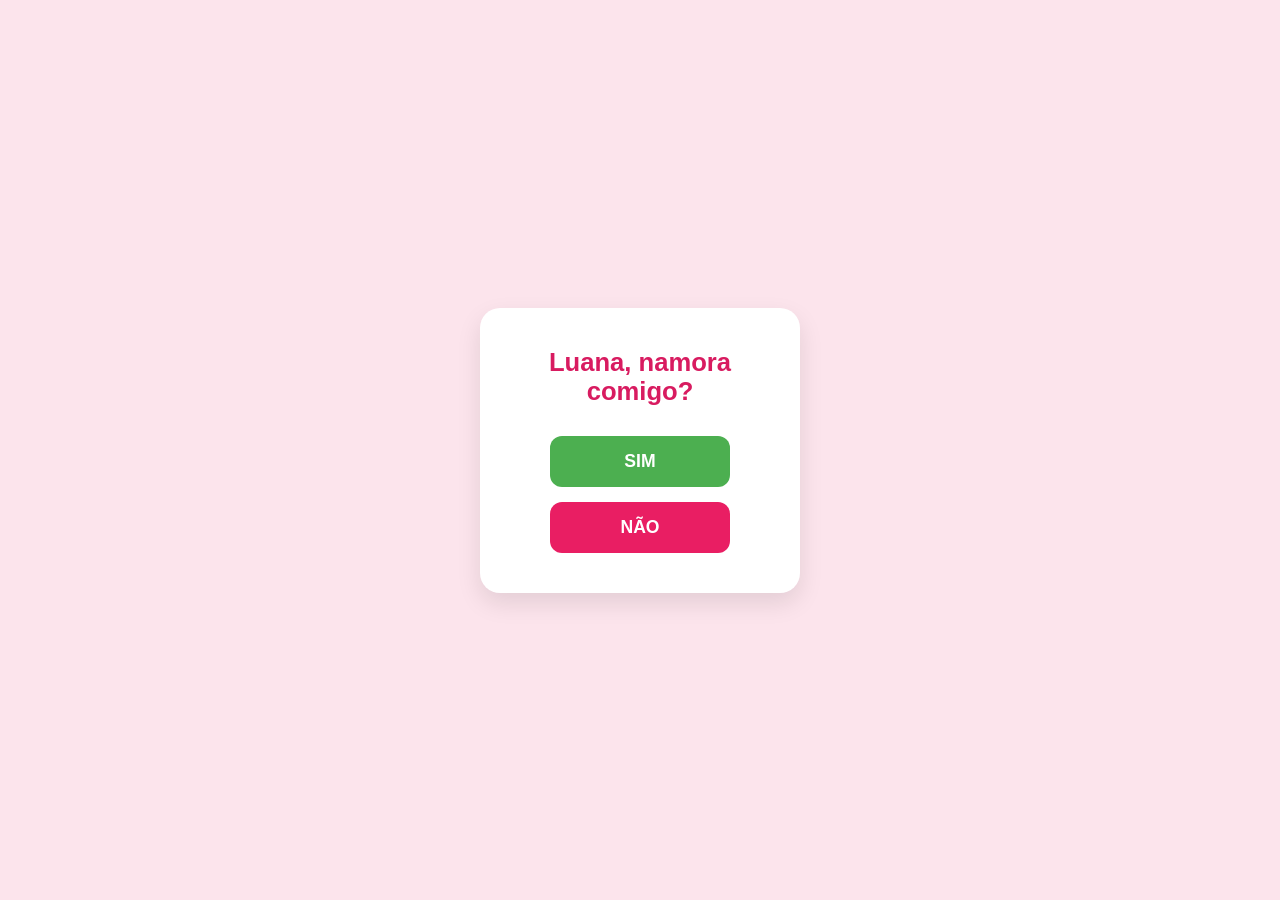
<file: index.html>
<!DOCTYPE html>
<html lang="pt-br">
<head>
    <meta charset="UTF-8">
    <meta name="viewport" content="width=device-width, initial-scale=1.0">
    <title>Um Pedido Especial</title>
    <link rel="stylesheet" href="style.css">
</head>
<body>
    <div class="container">
        <h1>Luana, namora comigo?</h1>
        <div class="buttons">
            <button id="yesBtn" onclick="location.href='yes.html'">SIM</button>
            <button id="noBtn">NÃO</button>
        </div>
    </div>
    <script src="script.js"></script>
</body>
</html>
</file>
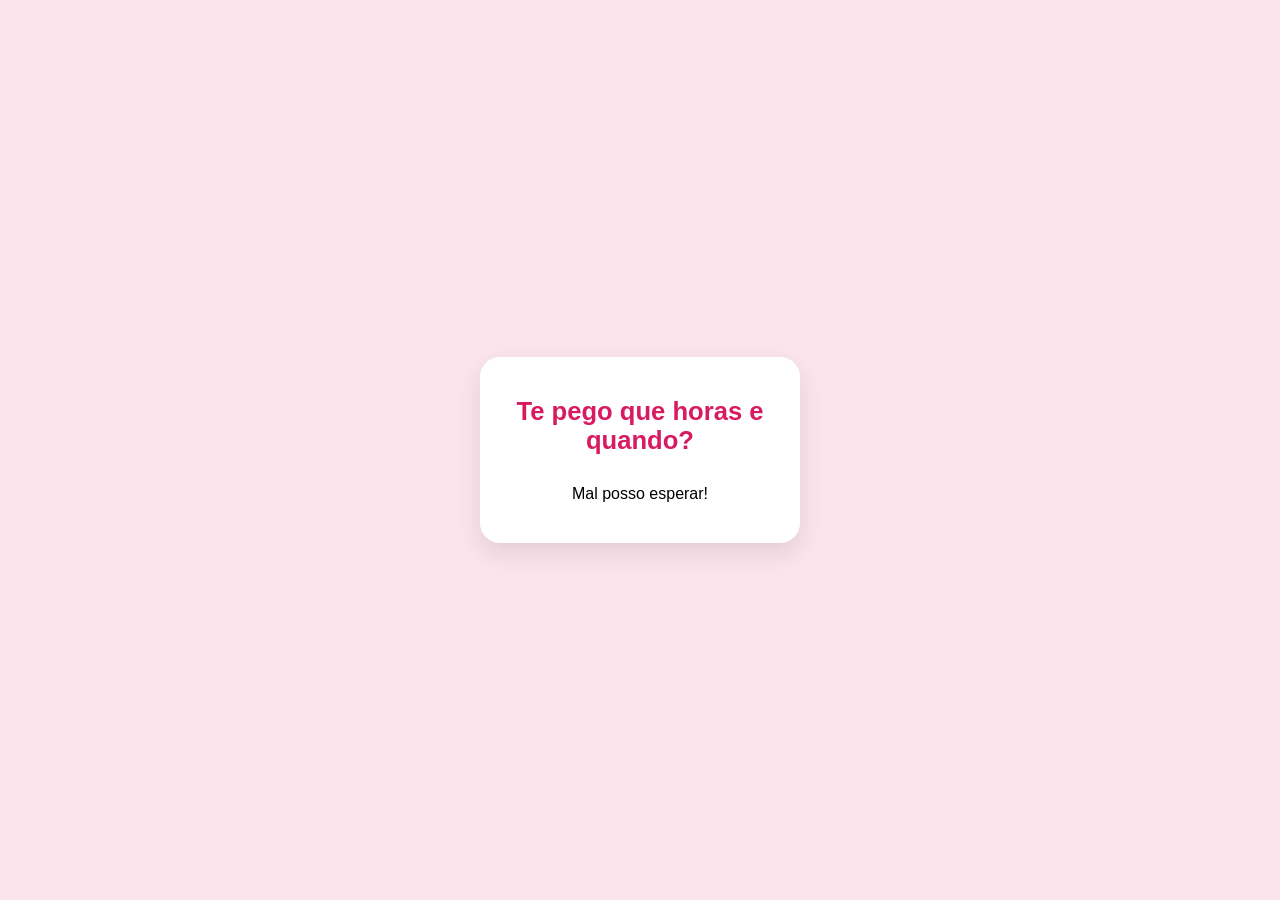
<file: yes.html>
<!DOCTYPE html>
<html lang="pt-br">
<head>
    <meta charset="UTF-8">
    <meta name="viewport" content="width=device-width, initial-scale=1.0">
    <title>Uhuu!</title>
    <link rel="stylesheet" href="style.css">
</head>
<body>
    <div class="container">
        <h1>Te pego que horas e quando?</h1>
        <p>Mal posso esperar!</p>
    </div>
</body>
</html>
</file>
<file: style.css>
* {
    margin: 0;
    padding: 0;
    box-sizing: border-box;
}

body {
    display: flex;
    justify-content: center;
    align-items: center;
    min-height: 100vh;
    font-family: 'Arial', sans-serif;
    background-color: #fce4ec;
    overflow: hidden; /* Importante para o mobile não dar scroll */
}

.container {
    background-color: white;
    padding: 40px 20px;
    border-radius: 20px;
    box-shadow: 0 10px 25px rgba(0,0,0,0.1);
    text-align: center;
    width: 90%;
    max-width: 320px; /* Largura do card */
    z-index: 1;
}

h1 {
    color: #d81b60;
    margin-bottom: 30px;
    font-size: 1.6rem;
}

.buttons {
    display: flex;
    flex-direction: column; /* SIM em cima, NÃO embaixo */
    align-items: center;
    gap: 15px;
}

button {
    padding: 15px;
    width: 180px; /* Largura fixa para ambos os botões */
    border: none;
    border-radius: 12px;
    font-size: 1.1rem;
    font-weight: bold;
    cursor: pointer;
    text-transform: uppercase;
}

#yesBtn {
    background-color: #4caf50;
    color: white;
}

#noBtn {
    background-color: #e91e63;
    color: white;
    position: relative; /* Começa dentro do card */
    z-index: 1000;
}
</file>
